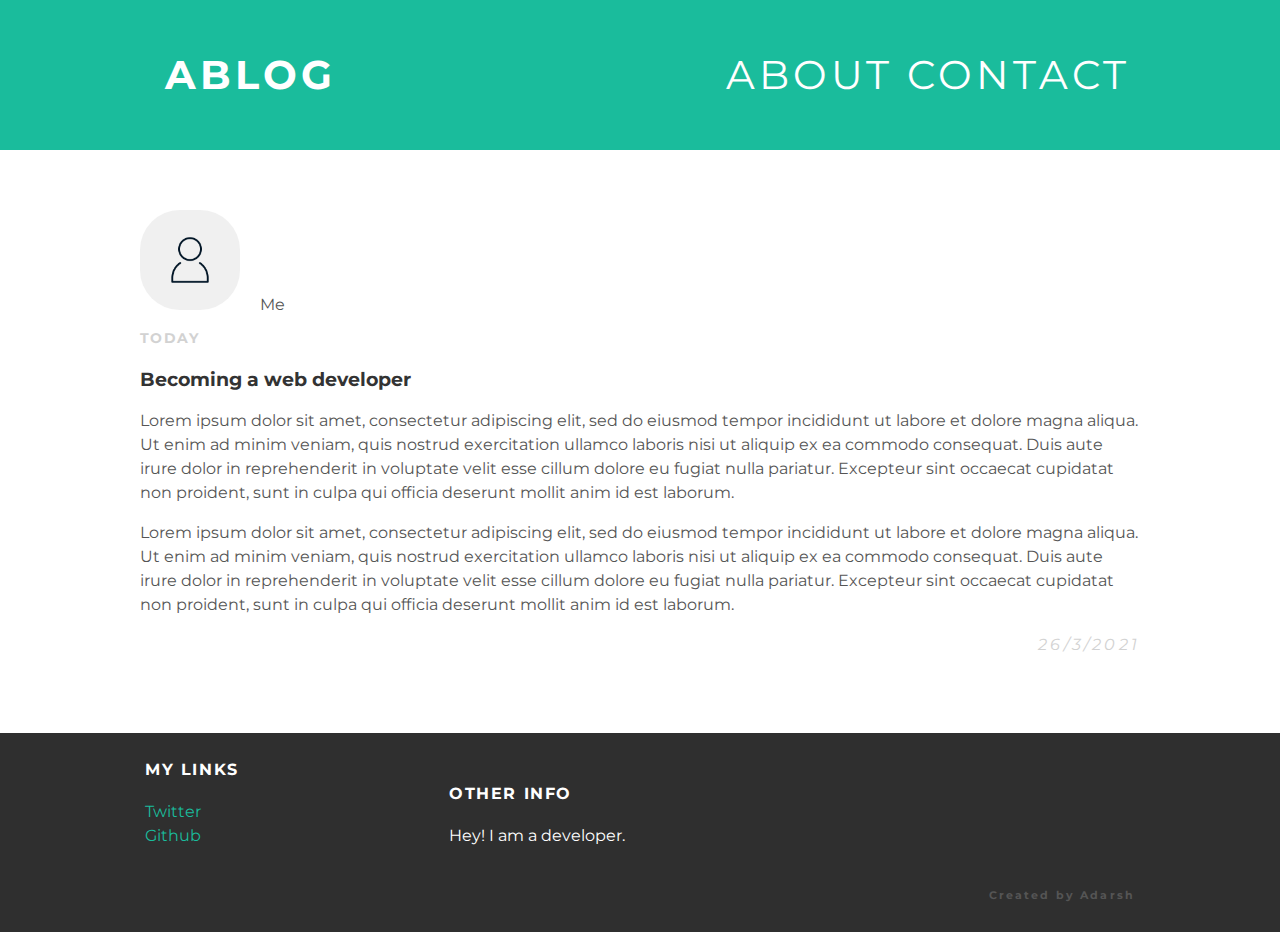
<file: index.html>
<!DOCTYPE HTML>
<html>
  <head>
    <title>My web</title>
    <link rel="stylesheet" type="text/css" href="websample.css">
  </head>
    <body>
      <div id="header">
      <div class="container">
        <a id="header-title">Ablog</a>
        <ul id="header-nav">
          <li><a href="websampleabout.html">About</a></li>
          <li><a href="websamplecontact.html">Contact</a></li>
          </ul>
      </div>
      </div>
      <div id="content">
      <div class="container">
        <div class="post">
          <div class="post-author">
            <img src="img.png">
            <span>Me</span>
          </div>
          <p class="post-date">Today</p>
          <h3 class="post-title">Becoming a web developer</h3>
          <div class="post-content">
            <p>Lorem ipsum dolor sit amet, consectetur adipiscing elit, sed do eiusmod tempor incididunt ut labore et dolore magna aliqua. Ut enim ad minim veniam, quis nostrud exercitation ullamco laboris nisi ut aliquip ex ea commodo consequat. Duis aute irure dolor in reprehenderit in voluptate velit esse cillum dolore eu fugiat nulla pariatur. Excepteur sint occaecat cupidatat non proident, sunt in culpa qui officia deserunt mollit anim id est laborum.</p>

<p>Lorem ipsum dolor sit amet, consectetur adipiscing elit, sed do eiusmod tempor incididunt ut labore et dolore magna aliqua. Ut enim ad minim veniam, quis nostrud exercitation ullamco laboris nisi ut aliquip ex ea commodo consequat. Duis aute irure dolor in reprehenderit in voluptate velit esse cillum dolore eu fugiat nulla pariatur. Excepteur sint occaecat cupidatat non proident, sunt in culpa qui officia deserunt mollit anim id est laborum.</p>
          </div>
        <p id="date" >  <em >26/3/2021</em></p>
        </div>
      </div>
      </div>
      <div id="footer">
      <div class="container">
      <div class="column">
        <h4>My links</h4>
        <p>
          <a href="#">Twitter</a>
          <br>
          <a href="#">Github</a>
        </p>
      </div>
      <div class="column">
        <h4>Other Info</h4>
        <p>Hey! I am a developer.</p>
      </div>
        <h6 id="right">Created by Adarsh</h6>
      </div>
      </div>
    </body>
</html>
</file>
<file: websample.css>
@import url(https://fonts.googleapis.com/css?family=Montserrat:400,700);
body {
  color: #555;
  margin: 0;
  
  font-family: 'Montserrat', Sans-Serif;
}
#header {
  background-color: #1abc9c;
  height: 150px;
  line-height: 150px;
}
#header a {
  color: white;
  text-decoration: none;
  
  text-transform: uppercase;
  letter-spacing: 0.1em;
  font-size: 40px;
}
#header a:hover {
  color: #222;
}
#header-title {
  display: block;
  float: left;
  padding-left: 25px;
  
  font-size: 50px;
  font-weight: bold;
}
#header-nav {
  display: block;
  float: right; 
  margin-top: 0;
}
#header-nav li {
  display: inline;
 padding-right: 10px;
}
#content {
  padding-left: 15px;
  padding-right: 15px;
}
.container {
  max-width: 1000px;
  margin: 0 auto;
}
.post {
  max-width: 800;
  margin: 0 auto;
  padding: 60px 0;
}
.post-author img {
  width: 100px;
  height: 100px;
  vartical-align: middle; 
  border-radius: 40px;
}
.post-author span {
  margin-left: 16px;
}
.post-date {
  color: #D2D2D2;
  
  font-size: 14px;
  font-weight: bold;
  
  text-transform: uppercase;
  letter-spacing: 0.1em;
}
#date {
  color: #D2D2D2;
  text-align: right; 
  letter-spacing: 0.2em;
}
h1, h2, h3, h4 {
  color: #333;
}
p {
  line-height: 1.5;
}
#footer {
  background-color: #2f2f2f;
  padding: 5px 0;
  padding-left: 10px;
}
#footer h4 {
  color: white;
  text-transform: uppercase;
  letter-spacing: 0.1em;
}
#footer p {
  color: white;
}
.column {
  min-width: 300px;
  display: inline-block;
  vartical-align: top;
}
a {
  color: #1abc9c;
  text-decoration: none;
}
a:hover {
  color: #F6A623;
}
#right {
  text-align: right;
  padding-right:10px;
  letter-spacing: 0.2em;
}
</file>
